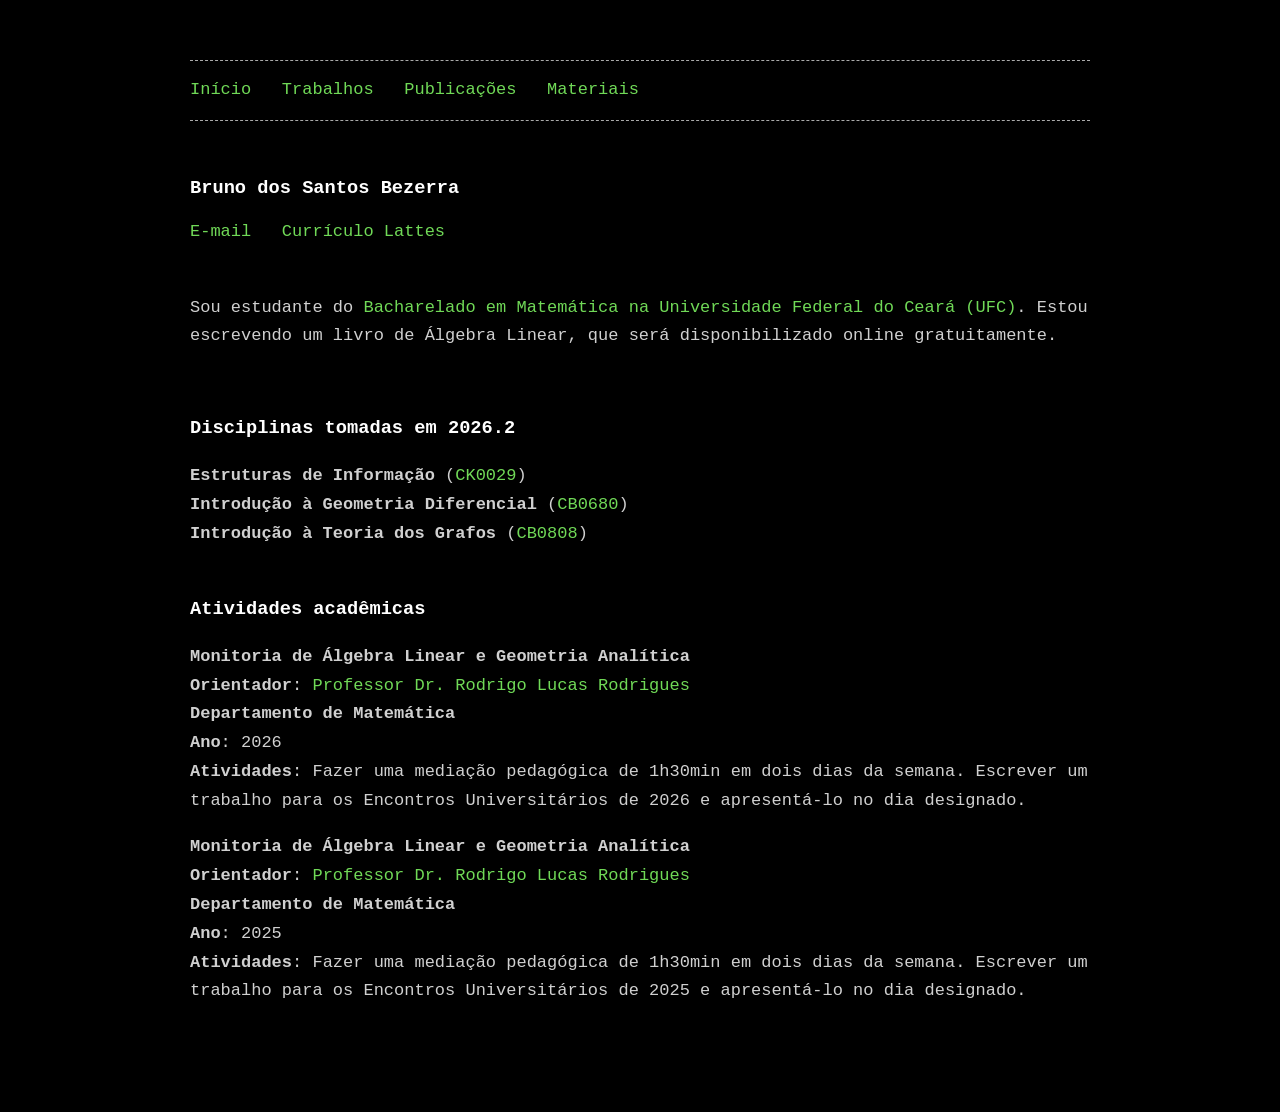
<file: index.html>
<!DOCTYPE html>
<html lang="pt-BR">
    
<head>
    <meta charset="UTF-8">
    <title> Página de Bruno dos Santos Bezerra </title>
    <link rel="stylesheet" href="style.css">
</head>

<body>
    
<nav>
    <a href="/"> Início </a> &nbsp;
    <a href="/trabalhos/"> Trabalhos </a> &nbsp;
    <a href="/publicacoes/"> Publicações </a> &nbsp;
    <a href="/materiais/"> Materiais </a>
</nav>

    <div class="profile">
        <div>
            
        <h1> Bruno dos Santos Bezerra </h1>

        <a href="mailto:brunosantosbezerra2003@alu.ufc.br"> E-mail </a> &nbsp;
        <a href="https://lattes.cnpq.br/8197847727021304" target="_blank" rel="noopener noreferrer"> Currículo Lattes </a>
            
        </div>

        <p>
        Sou estudante do <a href="ppcmatbach2024ufc.pdf" target="_blank" rel="noopener noreferrer">Bacharelado em Matemática na Universidade Federal do Ceará (UFC)</a>. Estou escrevendo um livro de Álgebra Linear, que será disponibilizado online gratuitamente.
        </p>
            
    </div>

    <div class="section">
        <h1> Disciplinas tomadas em 2026.2 </h1>

        <p>
        <strong>Estruturas de Informação </strong> (<a href="ppcmatbach2024ufc.pdf" target="_blank" rel="noopener noreferrer">CK0029</a>)<br>
        <strong>Introdução à Geometria Diferencial </strong> (<a href="ppcmatbach2024ufc.pdf" target="_blank" rel="noopener noreferrer">CB0680</a>)<br>
        <strong>Introdução à Teoria dos Grafos </strong> (<a href="ppcmatbach2024ufc.pdf" target="_blank" rel="noopener noreferrer">CB0808</a>)
        </p>
        
    </div>

    <div class="section">
        
        <h1> Atividades acadêmicas </h1>

        <p>
            <strong>Monitoria de Álgebra Linear e Geometria Analítica</strong><br>
            <strong>Orientador</strong>: <a href="https://lattes.cnpq.br/4378909283633515" target="_blank" rel="noopener noreferrer"> Professor Dr. Rodrigo Lucas Rodrigues </a><br>
            <strong>Departamento de Matemática</strong><br>
            <strong>Ano</strong>: 2026<br>
            <strong>Atividades</strong>: Fazer uma mediação pedagógica de 1h30min em dois dias da semana. Escrever um trabalho para os Encontros Universitários de 2026 e apresentá-lo no dia designado.
        </p>

        <p>
            <strong>Monitoria de Álgebra Linear e Geometria Analítica</strong><br>
            <strong>Orientador</strong>: <a href="https://lattes.cnpq.br/4378909283633515" target="_blank" rel="noopener noreferrer"> Professor Dr. Rodrigo Lucas Rodrigues </a><br>
            <strong>Departamento de Matemática</strong><br>
            <strong>Ano</strong>: 2025<br>
            <strong>Atividades</strong>: Fazer uma mediação pedagógica de 1h30min em dois dias da semana. Escrever um trabalho para os Encontros Universitários de 2025 e apresentá-lo no dia designado.
        </p>

    </div>


</body>
    
      </html>
</file>
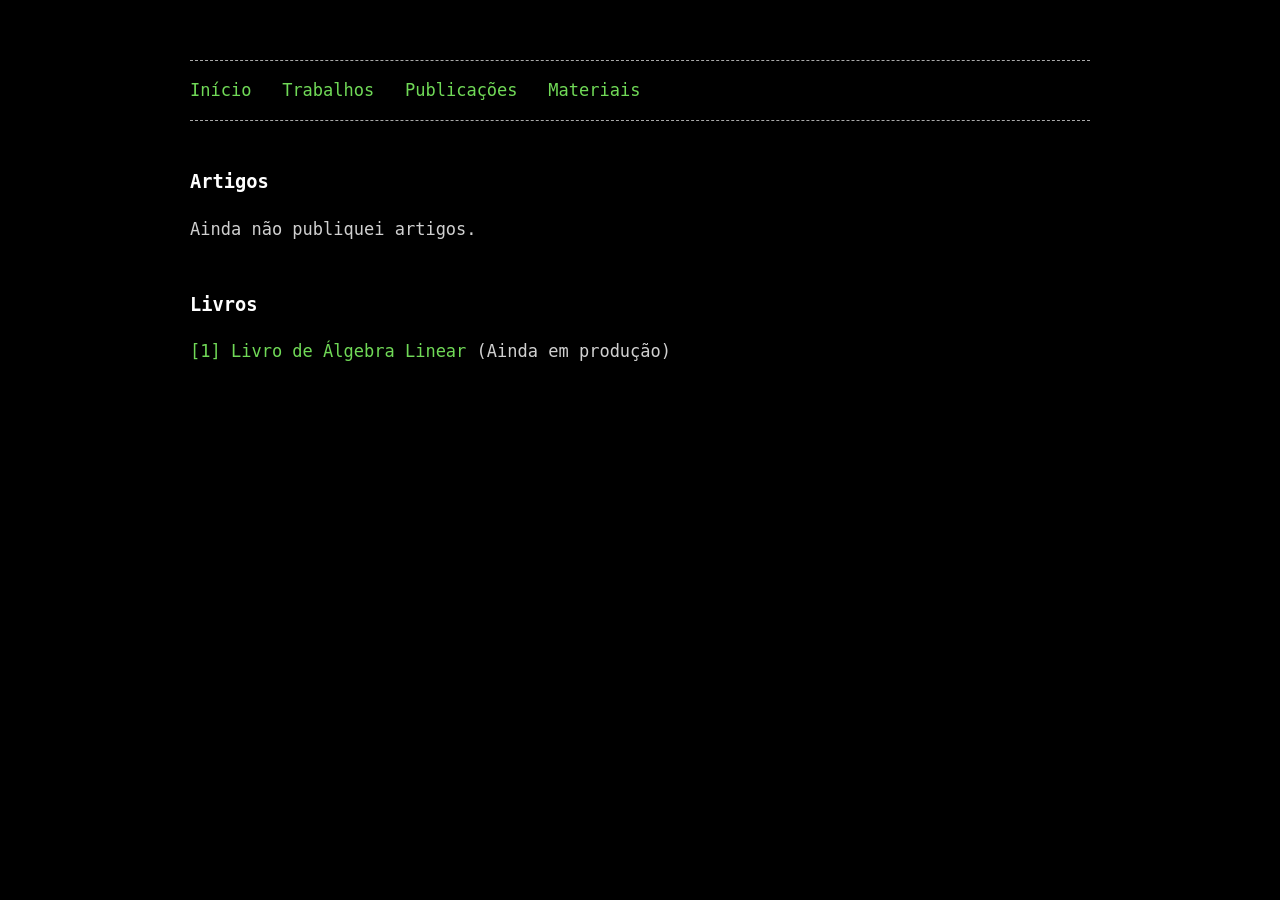
<file: publicacoes/index.html>
<!DOCTYPE html>
<html lang="pt-BR">

<head>
    <meta charset="UTF-8">
    <title> Publicações de Bruno dos Santos Bezerra </title>
    <link rel="stylesheet" href="/style.css">
</head>

<body>

<nav>
    <a href="/"> Início </a> &nbsp;
    <a href="/trabalhos/"> Trabalhos </a> &nbsp;
    <a href="/publicacoes/"> Publicações </a> &nbsp;
    <a href="/materiais/"> Materiais </a>
</nav>

<div class="section">
<h1> Artigos </h1>
    <p>
        Ainda não publiquei artigos.
    </p>
</div>

<div class="section">
    <h1> Livros </h1>
    <p>
        <a href="livros/algelin.pdf" target="_blank" rel="noopener noreferrer"> [1] Livro de Álgebra Linear </a> (Ainda em produção)
    </p>
</div>

</body>

</html>
</file>
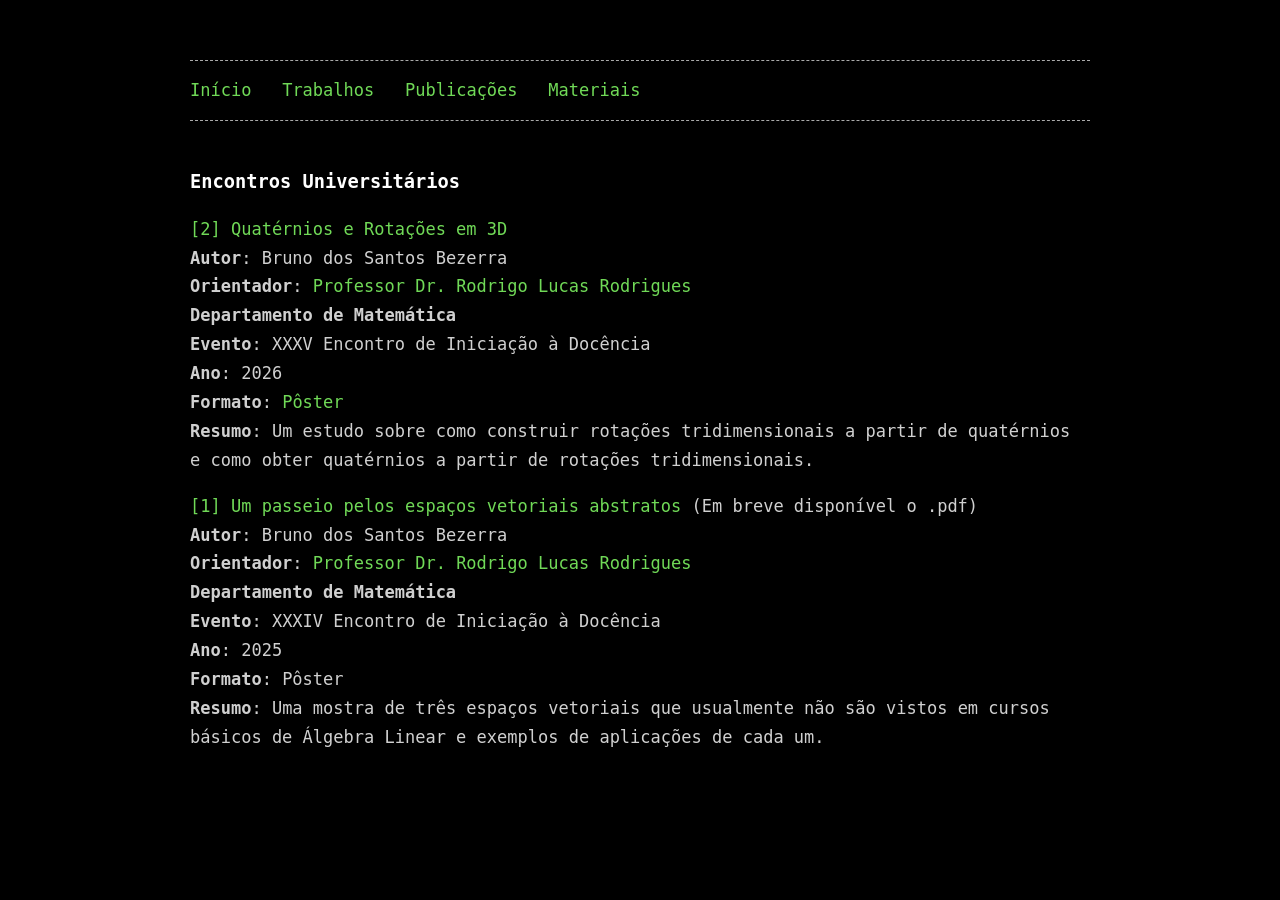
<file: trabalhos/index.html>
<!DOCTYPE html>
<html lang="pt-BR">

<head>
    <meta charset="UTF-8">
    <title> Trabalhos de Bruno dos Santos Bezerra </title>
    <link rel="stylesheet" href="/style.css">
</head>

<body>

<nav>
    <a href="/"> Início </a> &nbsp;
    <a href="/trabalhos/"> Trabalhos </a> &nbsp;
    <a href="/publicacoes/"> Publicações </a> &nbsp;
    <a href="/materiais/"> Materiais </a>
</nav>

<div class="section">
<h1> Encontros Universitários </h1>
    
<p>
    <a href="pdfs/eu2026.pdf" target="_blank" rel="noopener noreferrer"> [2] Quatérnios e Rotações em 3D </a><br>
    <strong>Autor</strong>: Bruno dos Santos Bezerra<br>
    <strong>Orientador</strong>: <a href="https://lattes.cnpq.br/4378909283633515" target="_blank" rel="noopener noreferrer"> Professor Dr. Rodrigo Lucas Rodrigues </a><br>
    <strong>Departamento de Matemática</strong><br>
    <strong>Evento</strong>: XXXV Encontro de Iniciação à Docência<br>
    <strong>Ano</strong>: 2026<br>
    <strong>Formato</strong>: <a href="posteres/eu2026_poster.svg" target="_blank" rel="noopener noreferrer"> Pôster </a><br>
    <strong>Resumo</strong>: Um estudo sobre como construir rotações tridimensionais a partir de quatérnios e como obter quatérnios a partir de rotações tridimensionais.
</p>

<p>
    <a href="pdfs/eu2025.pdf" target="_blank" rel="noopener noreferrer"> [1] Um passeio pelos espaços vetoriais abstratos </a> (Em breve disponível o .pdf)<br>
    <strong>Autor</strong>: Bruno dos Santos Bezerra<br>
    <strong>Orientador</strong>: <a href="https://lattes.cnpq.br/4378909283633515" target="_blank" rel="noopener noreferrer"> Professor Dr. Rodrigo Lucas Rodrigues </a><br>
    <strong>Departamento de Matemática</strong><br>
    <strong>Evento</strong>: XXXIV Encontro de Iniciação à Docência<br>
    <strong>Ano</strong>: 2025<br>
    <strong>Formato</strong>: Pôster<br>
    <strong>Resumo</strong>: Uma mostra de três espaços vetoriais que usualmente não são vistos em cursos básicos de Álgebra Linear e exemplos de aplicações de cada um.
</p>
    
</div>
    
</body>

</html>
</file>
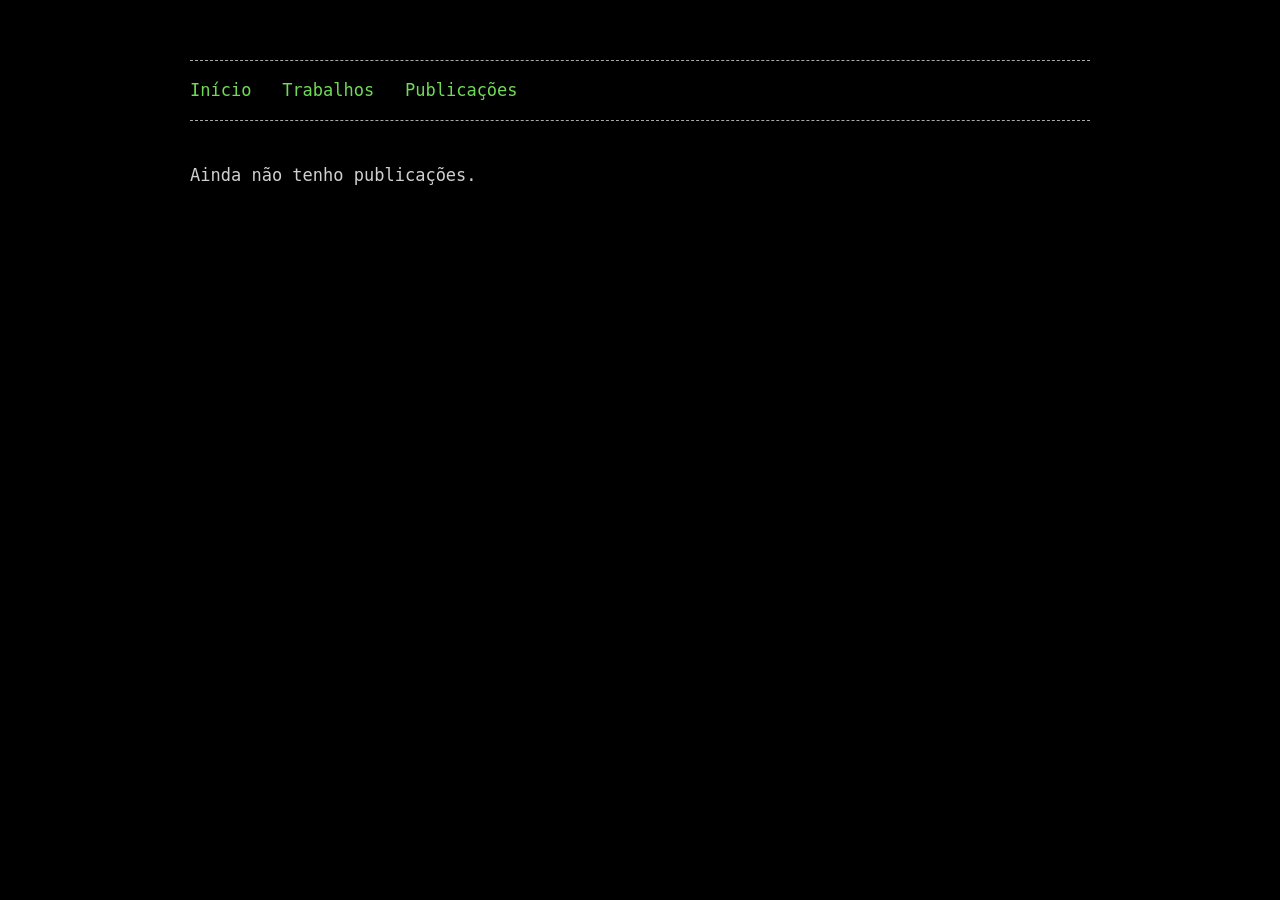
<file: publicacoes.html>
<!DOCTYPE html>
<html lang="pt-BR">

<head>
    <meta charset="UTF-8">
    <title>Publicações</title>
    <link rel="stylesheet" href="style.css">
</head>

<body>

<nav>
    <a href="index.html">Início</a> &nbsp;
    <a href="trabalhos.html">Trabalhos</a> &nbsp;
    <a href="publicacoes.html">Publicações</a>
</nav>

<p>
    Ainda não tenho publicações.
</p>

</body>

</html>
</file>
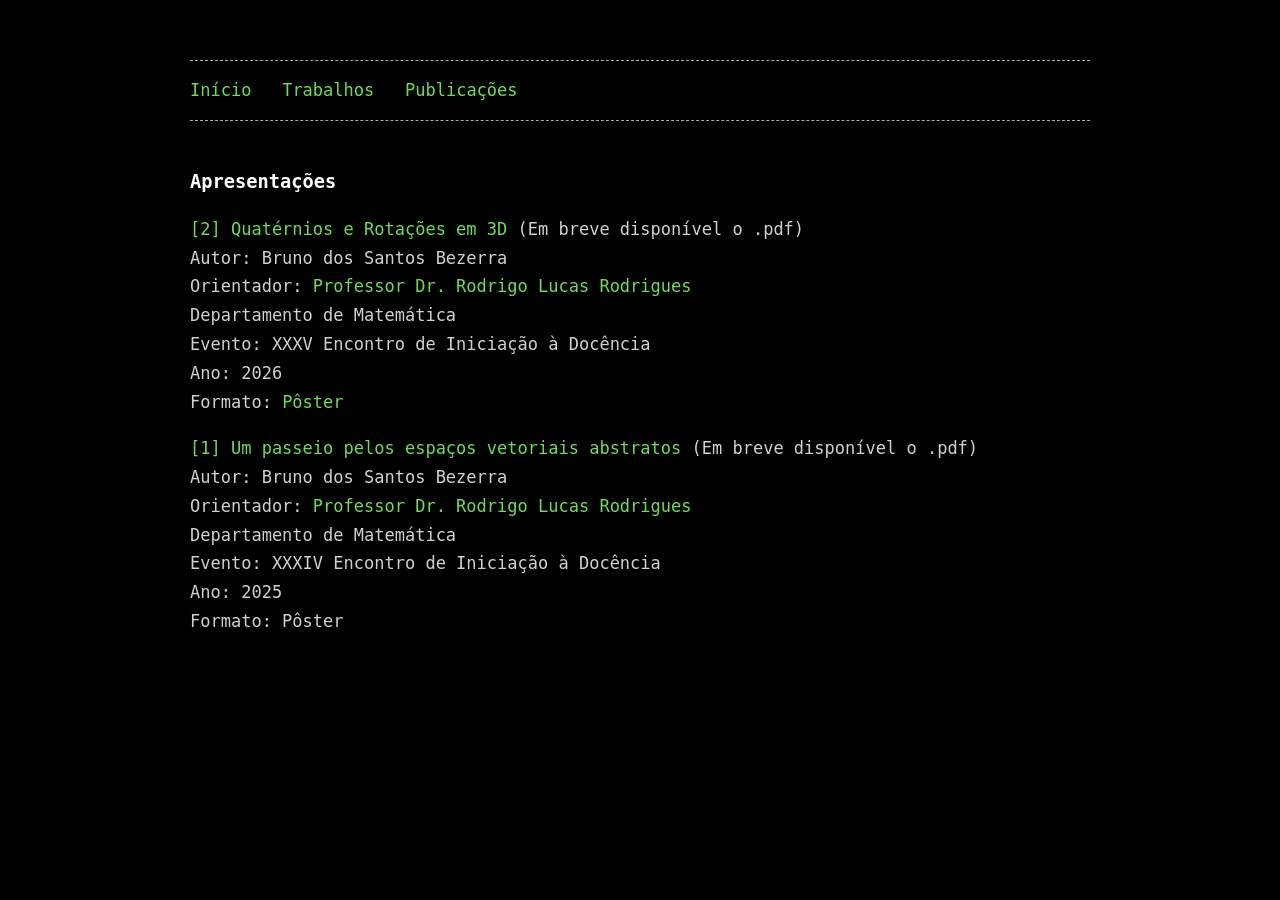
<file: trabalhos.html>
<!DOCTYPE html>
<html lang="pt-BR">

<head>
    <meta charset="UTF-8">
    <title>Trabalhos</title>
    <link rel="stylesheet" href="style.css">
</head>

<body>

<nav>
    <a href="index.html">Início</a> &nbsp;
    <a href="trabalhos.html">Trabalhos</a> &nbsp;
    <a href="publicacoes.html">Publicações</a>
</nav>

<div class="section">
<h2> Apresentações </h2>
<p>
    <a href="trabalhos/eu2026.pdf" target="_blank" rel="noopener noreferrer"> [2] Quatérnios e Rotações em 3D </a> (Em breve disponível o .pdf)<br>
    Autor: Bruno dos Santos Bezerra<br>
    Orientador: <a href="https://lattes.cnpq.br/4378909283633515" target="_blank" rel="noopener noreferrer"> Professor Dr. Rodrigo Lucas Rodrigues </a><br>
    Departamento de Matemática<br>
    Evento: XXXV Encontro de Iniciação à Docência<br>
    Ano: 2026<br>
    Formato: <a href="trabalhos/eu2026_poster.svg" target="_blank" rel="noopener noreferrer"> Pôster </a>
</p>

<p>
    <a href="trabalhos/eu2025.pdf" target="_blank" rel="noopener noreferrer"> [1] Um passeio pelos espaços vetoriais abstratos </a> (Em breve disponível o .pdf)<br>
    Autor: Bruno dos Santos Bezerra<br>
    Orientador: <a href="https://lattes.cnpq.br/4378909283633515" target="_blank" rel="noopener noreferrer"> Professor Dr. Rodrigo Lucas Rodrigues </a><br>
    Departamento de Matemática<br>
    Evento: XXXIV Encontro de Iniciação à Docência<br>
    Ano: 2025<br>
    Formato: Pôster
</p>
    
</div>
    
</body>

</html>
</file>
<file: style.css>
body {
            background-color: #000;
            color: #d0d0d0;
            font-family: monospace;
            font-size: 17px;
            line-height: 1.7;
            max-width: 900px;
            margin: 40px auto;
            padding: 20px;
        }

        a {
            color: #70d957;
            text-decoration: none;
        }

        a:hover {
            text-decoration: underline;
        }

        nav {
            border-top: 1px dashed #aaa;
            border-bottom: 1px dashed #aaa;
            padding: 15px 0;
            margin-bottom: 40px;
        }

        h1, h2 {
            color: #fff;
            font-size: 1.1em;
        }

        .profile {
            display: flex;
            gap: 30px;
            align-items: flex-start;
            flex-wrap: wrap;
        }

        .profile img {
            width: 190px;
            max-width: 100%;
        }

        .section {
            margin-top: 45px;
        }

        @media (max-width: 600px) {
            body {
                margin: 10px;
                padding: 15px;
            }

            .profile {
                gap: 15px;
            }
        }
        .section ul {
    list-style-type: disc;
    padding-left: 40px;
        }

        .section li {
    display: list-item;
        }
</file>
